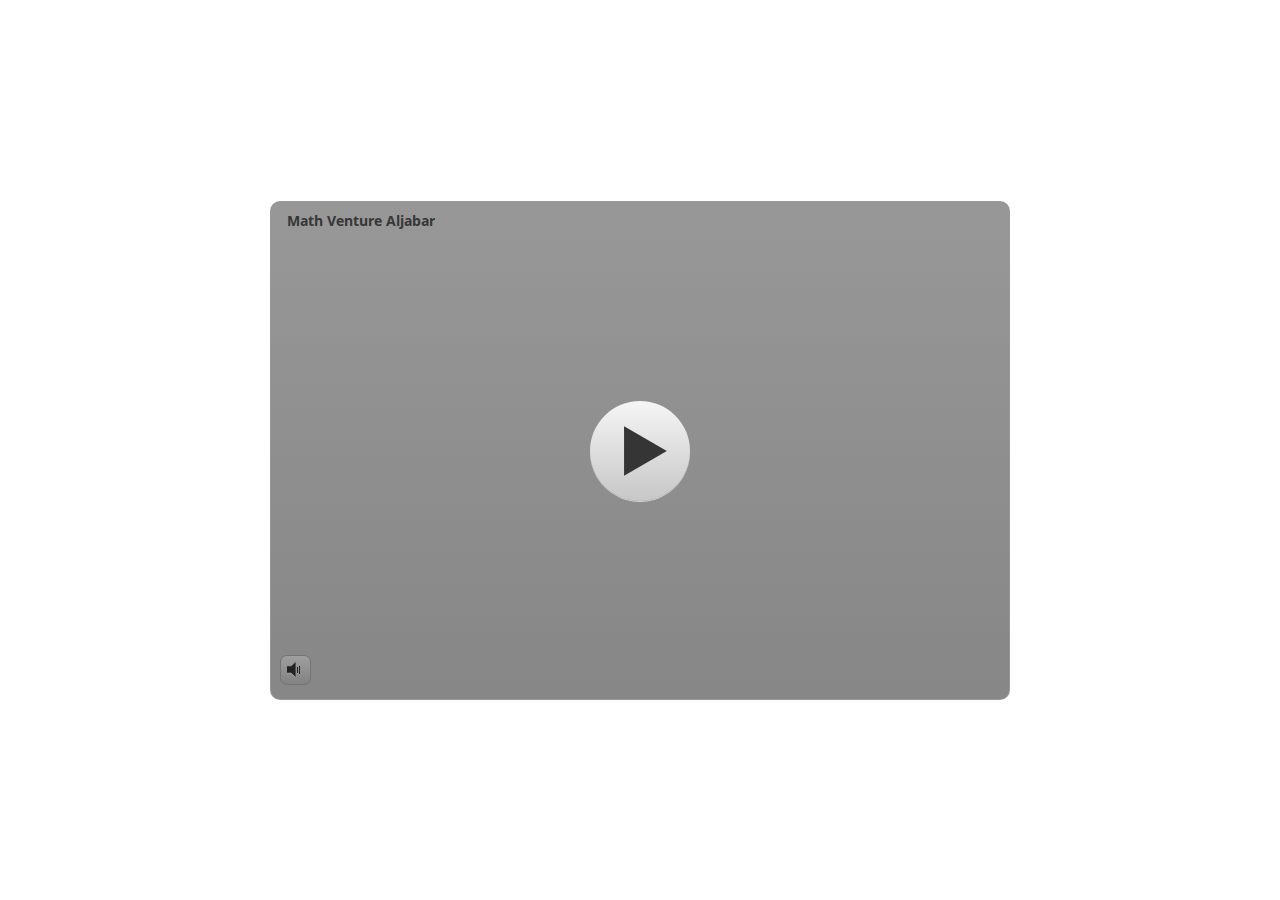
<file: story_html5.html>
<!DOCTYPE html>
<html lang="en-US">
<head>
  <meta charset="utf-8">
  <!-- Created using Storyline 3 - http://www.articulate.com  -->
  <!-- version: 3.10.22406.0 -->
  <title>Math Venture Aljabar</title>
  <meta http-equiv="x-ua-compatible" content="IE=edge" />
  <meta name="viewport" content="width=device-width, initial-scale=1.0, user-scalable=no, shrink-to-fit=no, minimal-ui" />
  <meta name="apple-mobile-web-app-capable" content="yes" />
  <style>
    html, body { height: 100%; padding: 0; margin: 0 }
    #app { height: 100%; width: 100%; }
  </style>
  
  <script>window.THREE = { };</script>
</head>
<body style="background: #FFFFFF" class="cs-HTML theme-classic">
  <!-- 360 -->
  <script>!function(e){function n(e,i){return e.test(i)}function i(e){var i=e||navigator.userAgent,o=i.split("[FBAN");if(void 0!==o[1]&&(i=o[0]),this.apple={phone:n(t,i),ipod:n(d,i),tablet:!n(t,i)&&n(s,i),device:n(t,i)||n(d,i)||n(s,i)},this.amazon={phone:n(h,i),tablet:!n(h,i)&&n(a,i),device:n(h,i)||n(a,i)},this.android={phone:n(h,i)||n(b,i),tablet:!n(h,i)&&!n(b,i)&&(n(a,i)||n(r,i)),device:n(h,i)||n(a,i)||n(b,i)||n(r,i)},this.windows={phone:n(l,i),tablet:n(p,i),device:n(l,i)||n(p,i)},this.other={blackberry:n(f,i),blackberry10:n(u,i),opera:n(c,i),firefox:n(A,i),chrome:n(w,i),device:n(f,i)||n(u,i)||n(c,i)||n(A,i)||n(w,i)},this.seven_inch=n(v,i),this.any=this.apple.device||this.android.device||this.windows.device||this.other.device||this.seven_inch,this.phone=this.apple.phone||this.android.phone||this.windows.phone,this.tablet=this.apple.tablet||this.android.tablet||this.windows.tablet,"undefined"==typeof window)return this}function o(){var e=new i;return e.Class=i,e}var t=/iPhone/i,d=/iPod/i,s=/iPad/i,b=/(?=.*\bAndroid\b)(?=.*\bMobile\b)/i,r=/Android/i,h=/(?=.*\bAndroid\b)(?=.*\bSD4930UR\b)/i,a=/(?=.*\bAndroid\b)(?=.*\b(?:KFOT|KFTT|KFJWI|KFJWA|KFSOWI|KFTHWI|KFTHWA|KFAPWI|KFAPWA|KFARWI|KFASWI|KFSAWI|KFSAWA)\b)/i,l=/IEMobile/i,p=/(?=.*\bWindows\b)(?=.*\bARM\b)/i,f=/BlackBerry/i,u=/BB10/i,c=/Opera Mini/i,w=/(CriOS|Chrome)(?=.*\bMobile\b)/i,A=/(?=.*\bFirefox\b)(?=.*\bMobile\b)/i,v=new RegExp("(?:Nexus 7|BNTV250|Kindle Fire|Silk|GT-P1000)","i");"undefined"!=typeof module&&module.exports&&"undefined"==typeof window?module.exports=i:"undefined"!=typeof module&&module.exports&&"undefined"!=typeof window?module.exports=o():"function"==typeof define&&define.amd?define("isMobile",[],e.isMobile=o()):e.isMobile=o()}(this);
    window.isMobile.apple.tablet = window.isMobile.apple.tablet ||
      (navigator.platform === 'MacIntel' && navigator.maxTouchPoints > 1);
    window.isMobile.apple.device = window.isMobile.apple.device || window.isMobile.apple.tablet;
    window.isMobile.tablet = window.isMobile.tablet || window.isMobile.apple.tablet;
    window.isMobile.any = window.isMobile.any || window.isMobile.apple.tablet;
  </script>

  <div id="focus-sink" aria-hidden="true" tabIndex=-1"></div>

  <div id="preso"></div>
  <script>
    window.DS = {};
    window.globals = {
      DATA_PATH_BASE: '',
      HAS_FRAME: true,
      HAS_SLIDE: true,

      lmsPresent: false,
      tinCanPresent: false,
      cmi5Present: false,
      aoSupport: false,
      scale: 'noscale',
      captureRc: false,
      browserSize: 'optimal',
      bgColor: '#FFFFFF',
      features: '',
      themeName: 'classic',
      preloaderColor: '#FFFFFF',
      suppressAnalytics: false,
      productChannel: 'perpetual',
      publishSource: 'storyline',
      aid: '',
      cid: 'b6e6c7b1-1aa4-4157-84c2-67a963e9c519',
      playerVersion: '3.10.22406.0',
      maxIosVideoElements: 5,

      
      parseParams: function(qs) {
        if (window.globals.parsedParams != null) {
          return window.globals.parsedParams;
        }
        qs = (qs || window.location.search.substr(1)).split('+').join(' ');
        var params = {},
            tokens,
            re = /[?&]?([^=]+)=([^&]*)/g;

        while (tokens = re.exec(qs)) {
          params[decodeURIComponent(tokens[1]).trim()] =
            decodeURIComponent(tokens[2]).trim();
        }
        window.globals.parsedParams = params;
        return params;
      }

    };

    (function() {

      var classTypes = [ 'desktop', 'mobile', 'phone', 'tablet' ];

      var addDeviceClasses = function(prefix, testObj) {
        var curr, i;
        for (i = 0; i < classTypes.length; i++) {
          curr = classTypes[i];
          if (testObj[curr]) {
            document.body.classList.add(prefix + curr);
          }
        }
      };

      var params = window.globals.parseParams(),
          isDevicePreview = params.devicepreview === '1',
          isPhoneOverride = params.deviceType === 'phone' || (isDevicePreview && params.phone == '1'),
          isTabletOverride = (params.deviceType === 'tablet' || isDevicePreview) && !isPhoneOverride,
          isMobileOverride = isPhoneOverride || isTabletOverride;

      var deviceView = {
        desktop: !window.isMobile.any && !isMobileOverride,
        mobile: window.isMobile.any || isMobileOverride,
        phone: isPhoneOverride || (window.isMobile.phone && !isTabletOverride),
        tablet: isTabletOverride || window.isMobile.tablet
      };

      window.globals.deviceView = deviceView;
      window.isMobile.desktop = !window.isMobile.any;
      window.isMobile.mobile = window.isMobile.any;

      addDeviceClasses('view-', deviceView);

    })();
  </script>
  
  <script src='story_content/user.js' type=text/javascript></script>
  <div class="slide-loader"></div>

  <script type="text/javascript">
    if (window.globals.deviceView.isMobile) { var doc = document, loader = doc.body.querySelector('.slide-loader'); [ 1, 2, 3 ].forEach(function(n) { var d = doc.createElement('div'); d.style.backgroundColor = window.globals.preloaderColor; d.classList.add('mobile-loader-dot'); d.classList.add('dot' + n); loader.appendChild(d); }); }
  </script>

  <div class="mobile-load-title-overlay" style="display: none">
    <div class="mobile-load-title">Math Venture Aljabar</div>
  </div>

  <div class="mobile-chrome-warning"></div>

  <script>
    
    if (window.autoSpider && window.vInterfaceObject) {
      document.querySelector('.mobile-load-title-overlay').style.display = 'none';
    }
  </script>

  

  <link rel="stylesheet" href="html5/data/css/output.min.css" data-noprefix />
</body>
<script src="html5/lib/scripts/ds-bootstrap.min.js"></script>
</html>
</file>
